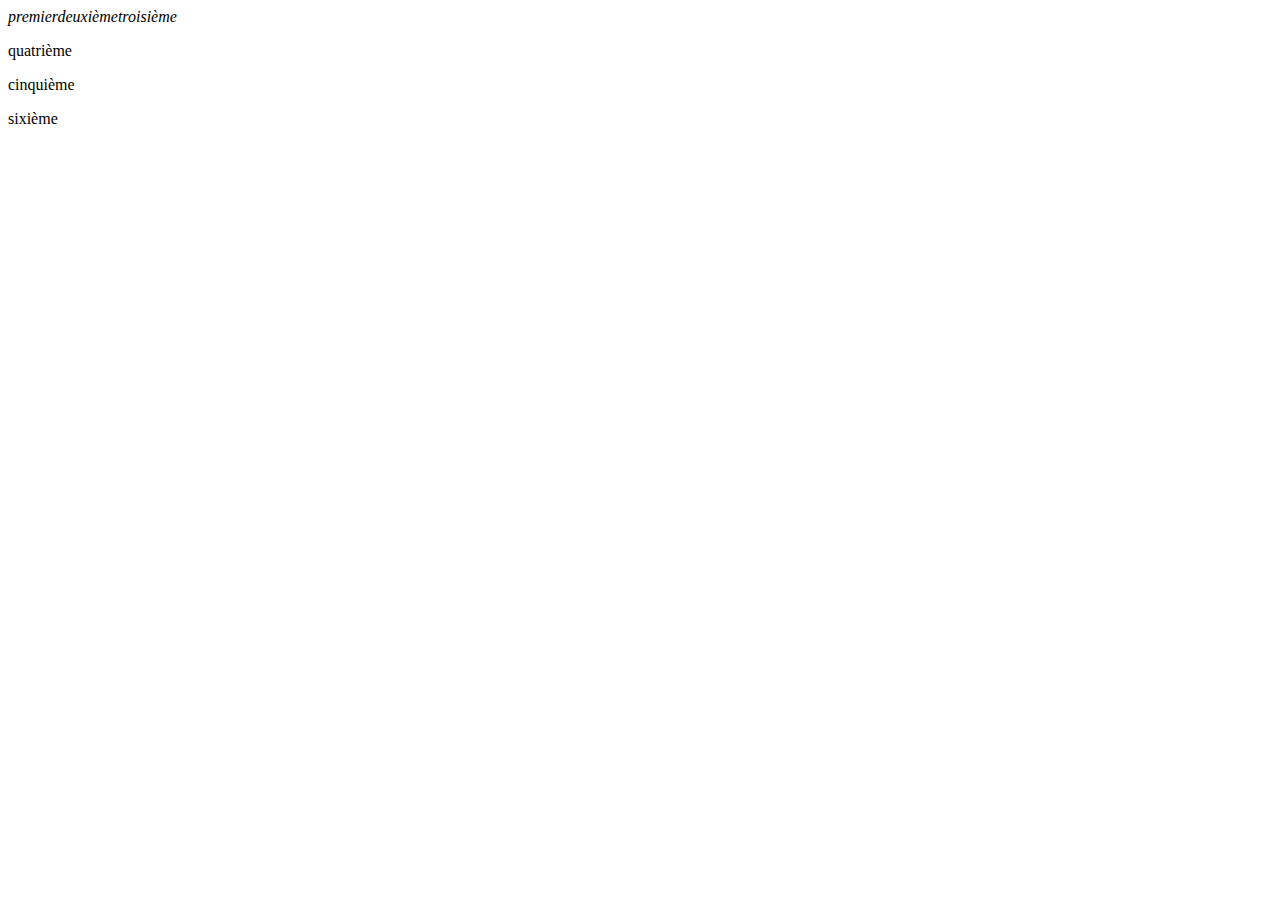
<file: Exercices/Exercice1/index.html>
<!DOCTYPE html>
<html lang="en">
<head>
    <meta charset="UTF-8">
    <title>Title</title>
</head>
<body>
<em>premier</em><em>deuxième</em><em>troisième</em>

<p>quatrième</p><p>cinquième</p><p>sixième</p>
</body>
</html>
</file>
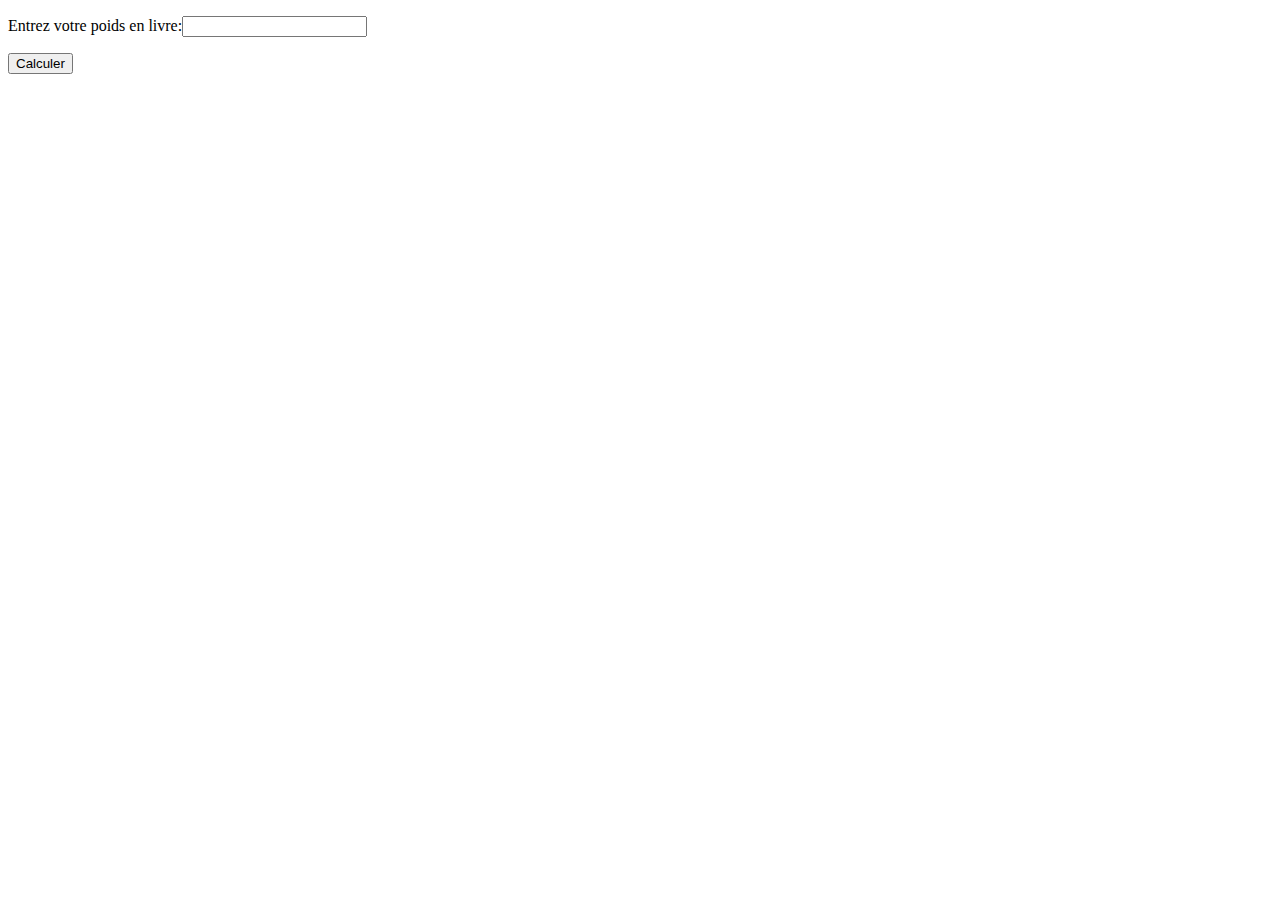
<file: ExercicesJS/Ex1/index.html>
<!DOCTYPE html>
<html lang="fr">
<head>
	<meta charset="utf-8">
	<title>Exercice</title>
	<meta name="author" content="prenon NOM">
</head>
<body>
  <p>Entrez votre poids en livre:<input id="txtPoids" name="txtPoids"></p>
  <input id="btnAfficher" name="btnCalculer" value="Calculer" type="button" onclick="btnCalculer_onclick()"> 
<script src="JS/traitement.js"></script>
</body>
</html>
</file>
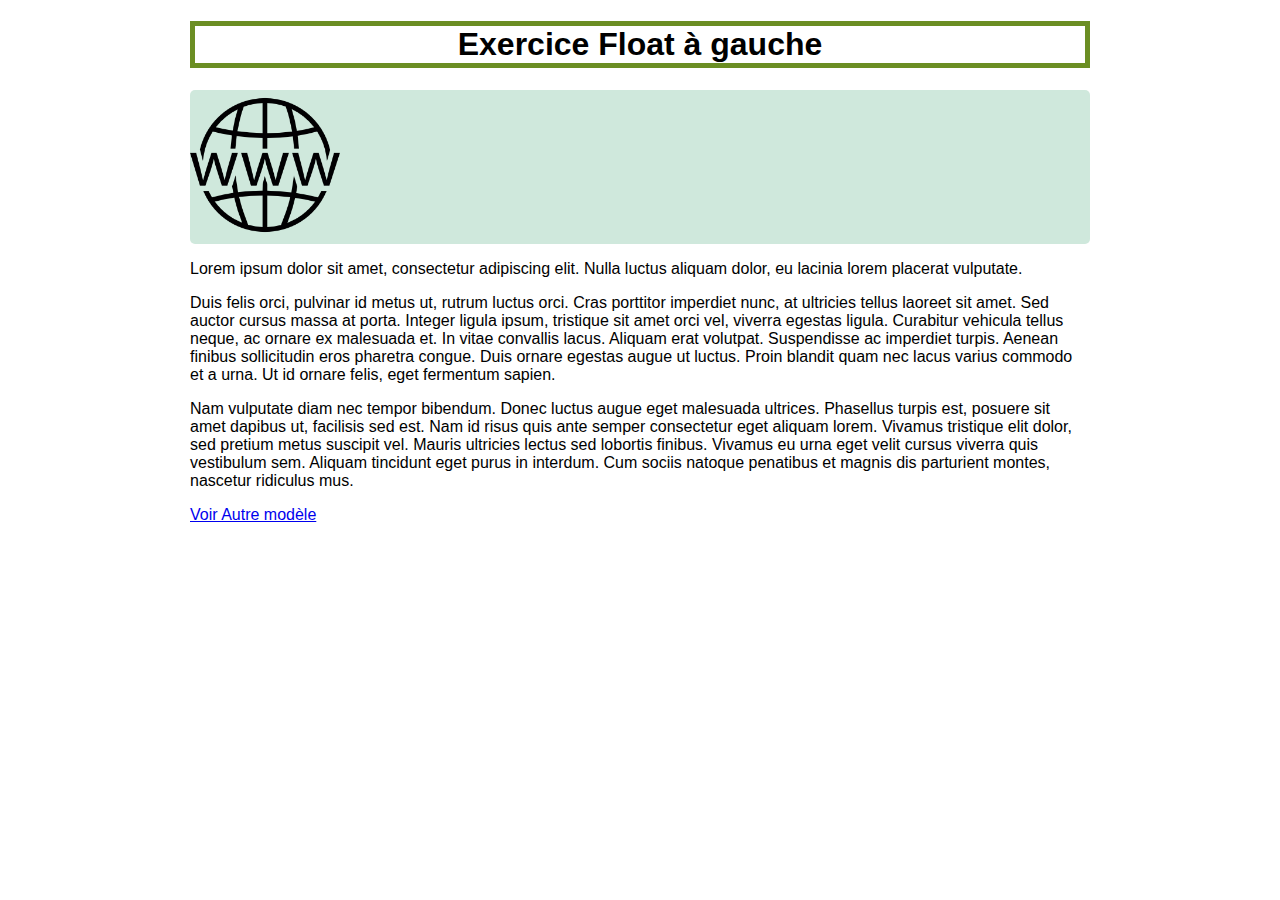
<file: Exercices-Web/Exercices/Exercice2/index.html>
<!DOCTYPE html>
<html>
<head>
    <meta charset="utf-8">
    <title>Exercice Float</title>
    <link rel="stylesheet" href="css/styles.css">

</head>
<body>
<h1>Exercice Float à gauche</h1>

<div id="box"><img src="images/LogoWeb.png"   />
</div>

<p>Lorem ipsum dolor sit amet, consectetur adipiscing elit. Nulla luctus aliquam dolor, eu lacinia lorem placerat vulputate.</p>

<p>Duis felis orci, pulvinar id metus ut, rutrum luctus orci. Cras porttitor imperdiet nunc, at ultricies tellus laoreet sit amet. Sed auctor cursus massa at porta. Integer ligula ipsum, tristique sit amet orci vel, viverra egestas ligula. Curabitur vehicula tellus neque, ac ornare ex malesuada et. In vitae convallis lacus. Aliquam erat volutpat. Suspendisse ac imperdiet turpis. Aenean finibus sollicitudin eros pharetra congue. Duis ornare egestas augue ut luctus. Proin blandit quam nec lacus varius commodo et a urna. Ut id ornare felis, eget fermentum sapien.</p>

<p>Nam vulputate diam nec tempor bibendum. Donec luctus augue eget malesuada ultrices. Phasellus turpis est, posuere sit amet dapibus ut, facilisis sed est. Nam id risus quis ante semper consectetur eget aliquam lorem. Vivamus tristique elit dolor, sed pretium metus suscipit vel. Mauris ultricies lectus sed lobortis finibus. Vivamus eu urna eget velit cursus viverra quis vestibulum sem. Aliquam tincidunt eget purus in interdum. Cum sociis natoque penatibus et magnis dis parturient montes, nascetur ridiculus mus.</p>
<a href="page2.html">Voir Autre modèle</a>
</body>
</html>
</file>
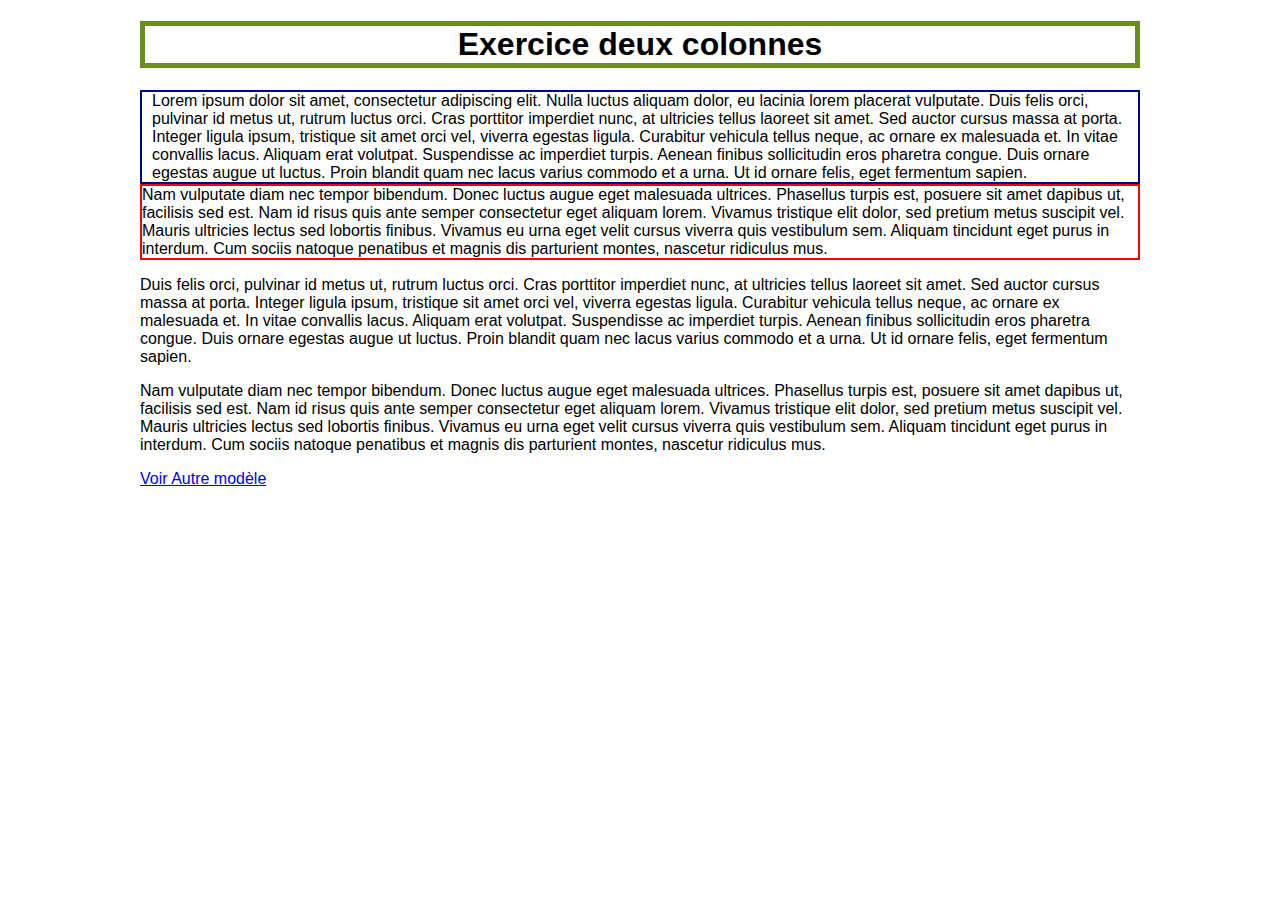
<file: Exercices-Web/Exercices/Exercice3/index.html>
<!DOCTYPE html>
<html>
<head>
    <meta charset="utf-8">
    <title>Exercice Float</title>
    <link rel="stylesheet" href="css/style.css">

</head>
<body>
<h1>Exercice deux colonnes</h1>

<div class="box"> Lorem ipsum dolor sit amet, consectetur adipiscing elit. Nulla luctus aliquam dolor, eu lacinia lorem placerat vulputate. Duis felis orci, pulvinar id metus ut, rutrum luctus orci. Cras porttitor imperdiet nunc, at ultricies tellus laoreet sit amet. Sed auctor cursus massa at porta. Integer ligula ipsum, tristique sit amet orci vel, viverra egestas ligula. Curabitur vehicula tellus neque, ac ornare ex malesuada et. In vitae convallis lacus. Aliquam erat volutpat. Suspendisse ac imperdiet turpis. Aenean finibus sollicitudin eros pharetra congue. Duis ornare egestas augue ut luctus. Proin blandit quam nec lacus varius commodo et a urna. Ut id ornare felis, eget fermentum sapien.
</div>
<div class="box2"> Nam vulputate diam nec tempor bibendum. Donec luctus augue eget malesuada ultrices. Phasellus turpis est, posuere sit amet dapibus ut, facilisis sed est. Nam id risus quis ante semper consectetur eget aliquam lorem. Vivamus tristique elit dolor, sed pretium metus suscipit vel. Mauris ultricies lectus sed lobortis finibus. Vivamus eu urna eget velit cursus viverra quis vestibulum sem. Aliquam tincidunt eget purus in interdum. Cum sociis natoque penatibus et magnis dis parturient montes, nascetur ridiculus mus.
</div>
<div></div>
<p>Duis felis orci, pulvinar id metus ut, rutrum luctus orci. Cras porttitor imperdiet nunc, at ultricies tellus laoreet sit amet. Sed auctor cursus massa at porta. Integer ligula ipsum, tristique sit amet orci vel, viverra egestas ligula. Curabitur vehicula tellus neque, ac ornare ex malesuada et. In vitae convallis lacus. Aliquam erat volutpat. Suspendisse ac imperdiet turpis. Aenean finibus sollicitudin eros pharetra congue. Duis ornare egestas augue ut luctus. Proin blandit quam nec lacus varius commodo et a urna. Ut id ornare felis, eget fermentum sapien.</p>

<p>Nam vulputate diam nec tempor bibendum. Donec luctus augue eget malesuada ultrices. Phasellus turpis est, posuere sit amet dapibus ut, facilisis sed est. Nam id risus quis ante semper consectetur eget aliquam lorem. Vivamus tristique elit dolor, sed pretium metus suscipit vel. Mauris ultricies lectus sed lobortis finibus. Vivamus eu urna eget velit cursus viverra quis vestibulum sem. Aliquam tincidunt eget purus in interdum. Cum sociis natoque penatibus et magnis dis parturient montes, nascetur ridiculus mus.</p>
<a href="page2.html">Voir Autre modèle</a>
</body>
</html>
</file>
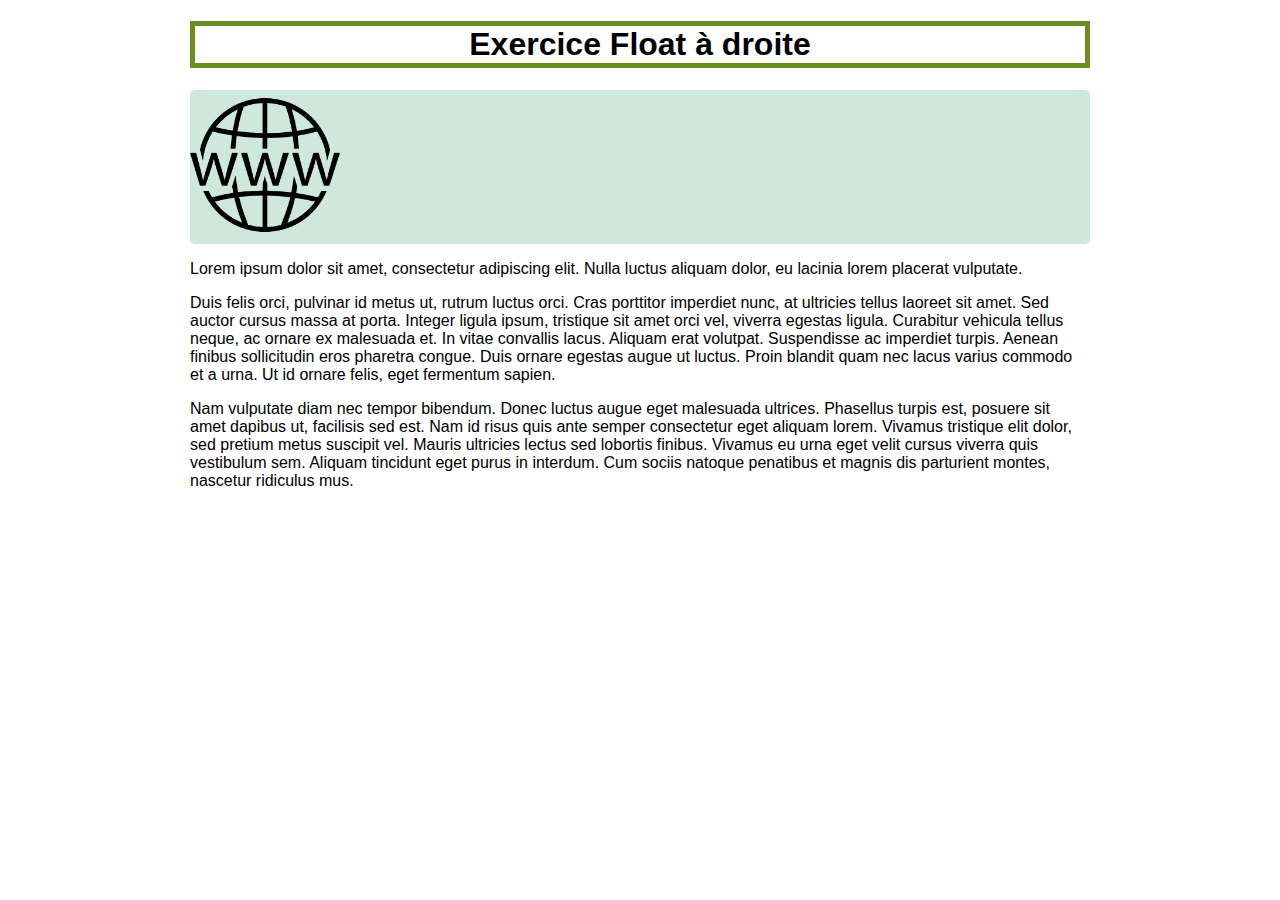
<file: Exercices-Web/Exercices/Exercice2/page2.html>
<!DOCTYPE html>
<html>
<head>
    <meta charset="utf-8">
    <title>Exercice Float</title>
    <link rel="stylesheet" href="css/styles.css">

</head>
<body>
<h1>Exercice Float à droite</h1>

<div id="box2"><img src="images/LogoWeb.png" />
</div>

<p>Lorem ipsum dolor sit amet, consectetur adipiscing elit. Nulla luctus aliquam dolor, eu lacinia lorem placerat vulputate.</p>

<p>Duis felis orci, pulvinar id metus ut, rutrum luctus orci. Cras porttitor imperdiet nunc, at ultricies tellus laoreet sit amet. Sed auctor cursus massa at porta. Integer ligula ipsum, tristique sit amet orci vel, viverra egestas ligula. Curabitur vehicula tellus neque, ac ornare ex malesuada et. In vitae convallis lacus. Aliquam erat volutpat. Suspendisse ac imperdiet turpis. Aenean finibus sollicitudin eros pharetra congue. Duis ornare egestas augue ut luctus. Proin blandit quam nec lacus varius commodo et a urna. Ut id ornare felis, eget fermentum sapien.</p>

<p>Nam vulputate diam nec tempor bibendum. Donec luctus augue eget malesuada ultrices. Phasellus turpis est, posuere sit amet dapibus ut, facilisis sed est. Nam id risus quis ante semper consectetur eget aliquam lorem. Vivamus tristique elit dolor, sed pretium metus suscipit vel. Mauris ultricies lectus sed lobortis finibus. Vivamus eu urna eget velit cursus viverra quis vestibulum sem. Aliquam tincidunt eget purus in interdum. Cum sociis natoque penatibus et magnis dis parturient montes, nascetur ridiculus mus.</p>
</body>
</html>
</file>
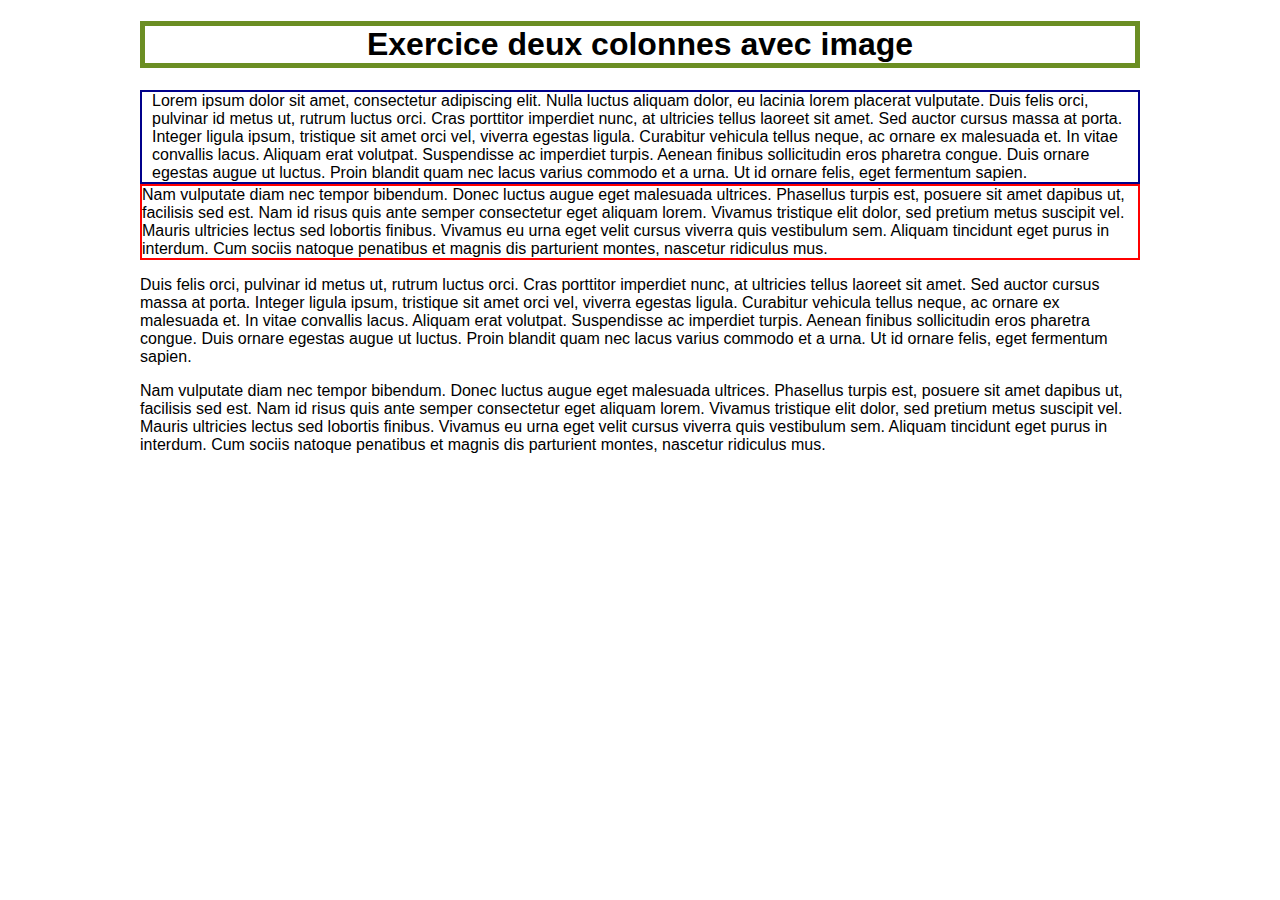
<file: Exercices-Web/Exercices/Exercice3/page2.html>
<!DOCTYPE html>
<html>
<head>
    <meta charset="utf-8">
    <title>Exercice Float</title>
    <link rel="stylesheet" href="css/style.css">

</head>
<body>
<h1>Exercice deux colonnes avec image</h1>

<div class="box"> Lorem ipsum dolor sit amet, consectetur adipiscing elit. Nulla luctus aliquam dolor, eu lacinia lorem placerat vulputate. Duis felis orci, pulvinar id metus ut, rutrum luctus orci. Cras porttitor imperdiet nunc, at ultricies tellus laoreet sit amet. Sed auctor cursus massa at porta. Integer ligula ipsum, tristique sit amet orci vel, viverra egestas ligula. Curabitur vehicula tellus neque, ac ornare ex malesuada et. In vitae convallis lacus. Aliquam erat volutpat. Suspendisse ac imperdiet turpis. Aenean finibus sollicitudin eros pharetra congue. Duis ornare egestas augue ut luctus. Proin blandit quam nec lacus varius commodo et a urna. Ut id ornare felis, eget fermentum sapien.
</div>
<div class="box2"> Nam vulputate diam nec tempor bibendum. Donec luctus augue eget malesuada ultrices. Phasellus turpis est, posuere sit amet dapibus ut, facilisis sed est. Nam id risus quis ante semper consectetur eget aliquam lorem. Vivamus tristique elit dolor, sed pretium metus suscipit vel. Mauris ultricies lectus sed lobortis finibus. Vivamus eu urna eget velit cursus viverra quis vestibulum sem. Aliquam tincidunt eget purus in interdum. Cum sociis natoque penatibus et magnis dis parturient montes, nascetur ridiculus mus.
</div>
<div></div>
<p>Duis felis orci, pulvinar id metus ut, rutrum luctus orci. Cras porttitor imperdiet nunc, at ultricies tellus laoreet sit amet. Sed auctor cursus massa at porta. Integer ligula ipsum, tristique sit amet orci vel, viverra egestas ligula. Curabitur vehicula tellus neque, ac ornare ex malesuada et. In vitae convallis lacus. Aliquam erat volutpat. Suspendisse ac imperdiet turpis. Aenean finibus sollicitudin eros pharetra congue. Duis ornare egestas augue ut luctus. Proin blandit quam nec lacus varius commodo et a urna. Ut id ornare felis, eget fermentum sapien.</p>

<p>Nam vulputate diam nec tempor bibendum. Donec luctus augue eget malesuada ultrices. Phasellus turpis est, posuere sit amet dapibus ut, facilisis sed est. Nam id risus quis ante semper consectetur eget aliquam lorem. Vivamus tristique elit dolor, sed pretium metus suscipit vel. Mauris ultricies lectus sed lobortis finibus. Vivamus eu urna eget velit cursus viverra quis vestibulum sem. Aliquam tincidunt eget purus in interdum. Cum sociis natoque penatibus et magnis dis parturient montes, nascetur ridiculus mus.</p>
</body>
</html>
</file>
<file: Exercices-Web/Exercices/Exercice2/css/styles.css>
body {
    width: 90%;
    max-width: 900px;
    margin: 0 auto;
    font: 1.0em Arial, Helvetica, sans-serif
}
h1{
    text-align: center;
    border: 5px solid olivedrab;
}
img{
    width: 150px;
    height:150px;
}
#box {
    border-radius: 5px;
    background-color: rgb(207,232,220);
}
#box2 {
    border-radius: 5px;
    background-color: rgb(207,232,220);
}
</file>
<file: Exercices-Web/Exercices/Exercice3/css/style.css>
body {
    max-width: 1000px;
    margin: 0 auto;
    font: 1.0em Arial, Helvetica, sans-serif
}
h1{
    text-align: center;
    border: 5px solid olivedrab;
}
.box {

	border: 2px solid darkblue;
	padding-left: 10px;
}
.box2 {
  border: 2px solid red;
}
</file>
